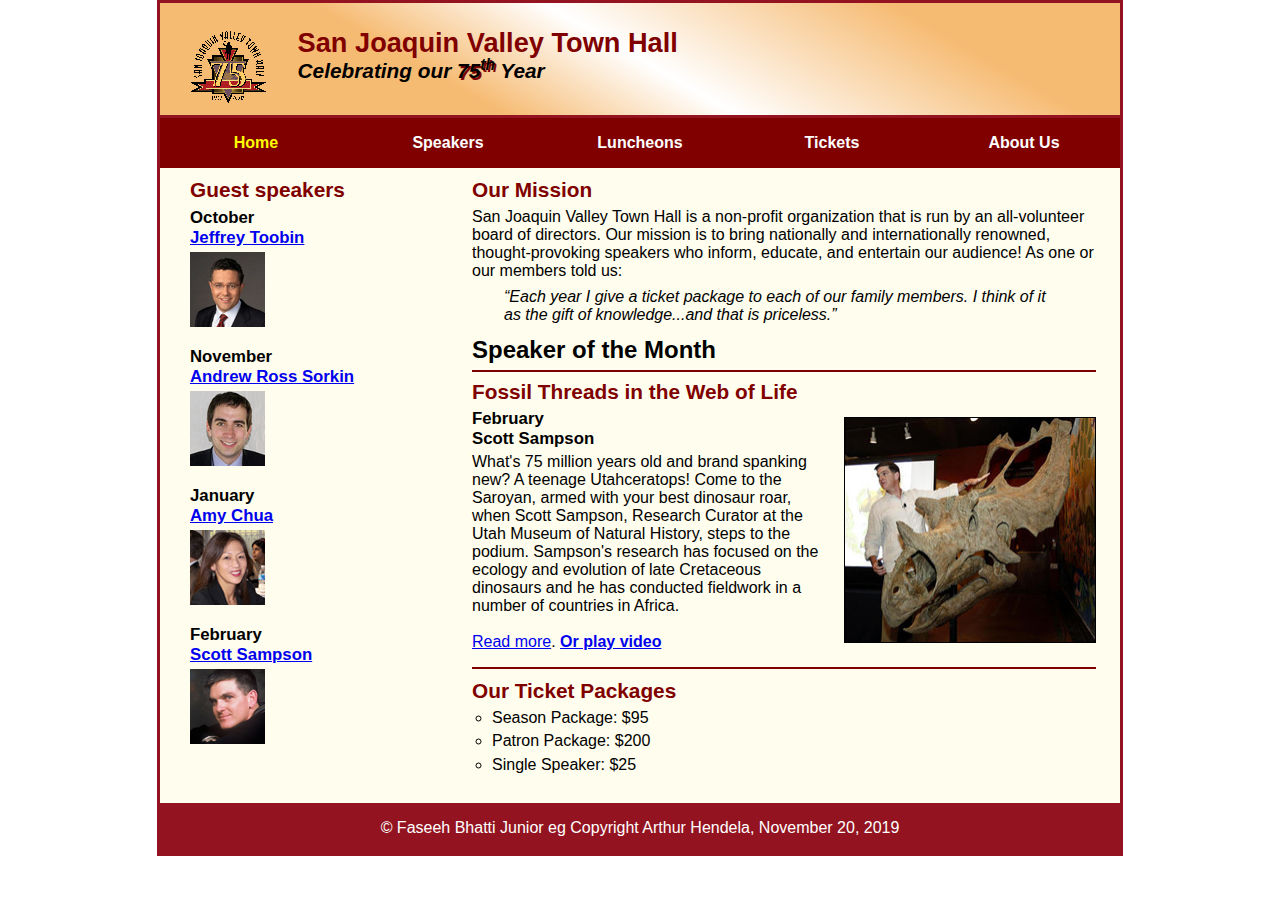
<file: index.html>
<!DOCTYPE html>
<html lang="en">


<head>
	<meta name="viewport" content="width=device-width, initial-scalet=1">
	<meta charset="utf-8">
	<title>San Joaquin Valley Town Hall</title>
	<link rel="shortcut icon" href="images/favicon.ico">
	<link rel="stylesheet" href="styles/normalize.css">
	<link rel="stylesheet" href="styles/main.css">
	<link rel="stylesheet" href="styles/slicknav.css">
	<script src="https://code.jquery.com/jquery-3.2.1.min.js"></script>
	<script src="js/jquery.slicknav.min.js"></script>
	<script type="text/javascript">
		$(document).ready(function(){
			$('#nav_menu').slicknav({prependTo:"#mobile_menu"});
		});
	</script>
</head>

<body>
	<header>
		<img src="images/town_hall_logo.gif" alt="Town Hall logo" height="80">
		<h2>San Joaquin Valley Town Hall</h2>
		<h3>Celebrating our <span class="shadow"><em class="shadow">75</em><sup>th</sup></span> Year</h3>
	</header>
	<nav id="mobile_menu"></nav>
	<nav id="nav_menu">
	<ul>
		<li><a class="current" href="index.html">Home</a></li>
		<li><a href="speakers.html">Speakers</a></li>
		<li><a href="luncheons.html">Luncheons</a></li>
		<li><a href="tickets.html">Tickets</a></li>
		<li><a href="aboutus.html">About Us</a>
			<ul>
				<li><a href="#">Our History</a></li>
				<li><a href="#">Board of Directors</a></li>
				<li><a href="#">Past Speakers</a></li>
				<li><a href="#">Contact Information</a></li>
			</ul>
		</li>
	</ul>
	</nav>
	<main>
		<section>
		<h2>Our Mission</h2>
		<p>San Joaquin Valley Town Hall is a non-profit organization that is run by an
			all-volunteer board of directors. Our mission is to bring nationally and
			internationally renowned, thought-provoking speakers who inform, educate,
			and entertain our audience! As one or our members told us:</p>
		<blockquote><em>&ldquo;Each year I give a ticket package to each of our family members.
			I think of it as the gift of knowledge...and that is priceless.&rdquo;</em></blockquote>
		<h1>Speaker of the Month</h1>
			<article>
			<h2>Fossil Threads in the Web of Life</h2>
				<img src="images/sampson_dinosaur.jpg" alt="Sampson Dinosaur">

			<h3>February<br>
				Scott Sampson</h3>

			<p>What's 75 million years old and brand spanking new? A teenage Utahceratops!
				Come to the Saroyan, armed with your best dinosaur roar, when Scott Sampson,
				Research Curator at the Utah Museum of Natural History, steps to the podium.
				Sampson's research has focused on the ecology and evolution of late Cretaceous
				dinosaurs and he has conducted fieldwork in a number of countries in Africa. <br><br>

				<a href="speakers/sampson.html">Read more</a>. <b><a href="media/sampson.swf" target="_blank">Or play video</a></b></p>
			</article>

			<h2>Our Ticket Packages</h2>
		<ul>
			<li>Season Package: $95</li>
			<li>Patron Package: $200</li>
			<li>Single Speaker: $25</li>
		</ul>
		</section>
		<aside>
		<h2>Guest speakers</h2>
		<div id="speakers">
		<h3>October<br><a href="speakers/toobin.html">Jeffrey Toobin</a></h3>
		<img src="images/toobin75.jpg" alt="Jeffrey Toobin photo">
		<h3>November<br><a href="speakers/sorkin.html">Andrew Ross Sorkin</a></h3>
		<img src="images/sorkin75.jpg" alt="Andrew Ross Sorkin photo">
		<h3>January<br><a href="speakers/chua.html">Amy Chua</a></h3>
		<img src="images/chua75.jpg" alt="Amy Chua photo">
		<h3>February<br><a href="speakers/sampson.html">Scott Sampson</a></h3>
		<img src="images/sampson75.jpg" alt="Scott Sampson photo">
		</div>
		</aside>
	</main>

</body>

<footer>
    <p>&copy; Faseeh Bhatti Junior eg Copyright Arthur Hendela, November 20, 2019</p>
</footer>
</html>
</file>
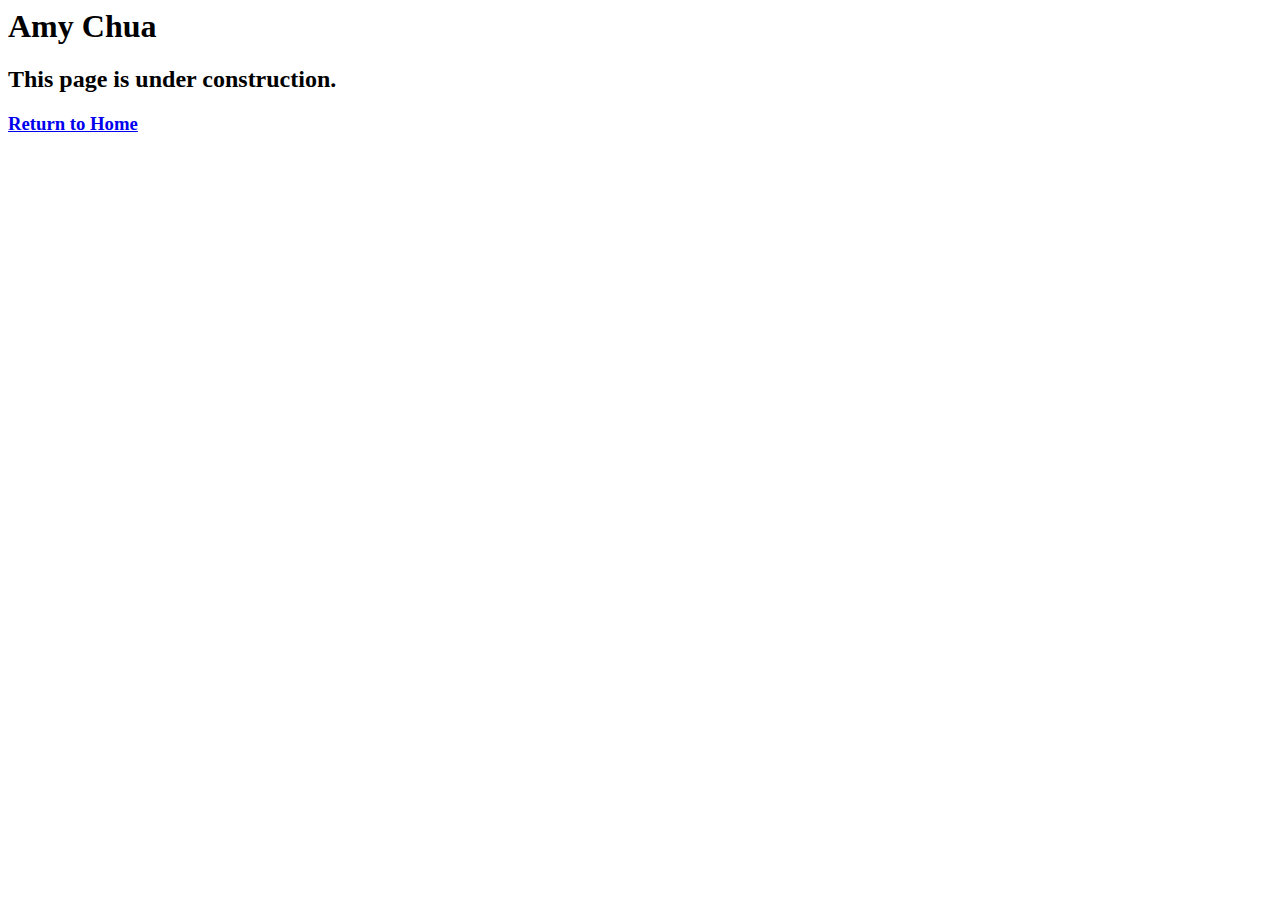
<file: speakers/chua.html>
<html lang="en">

<head>
	<meta charset="utf-8">
	<title>San Joaquin Valley Town Hall</title>
	<link rel="shortcut icon" href="images/favicon.ico">
</head>

<body>
	<h1>Amy Chua</h1>
	<h2>This page is under construction.</h2>
	<h3><a href="https://faseehbhatti.github.io/A08/index">Return to Home</a></h3>
</body>

</html>
</file>
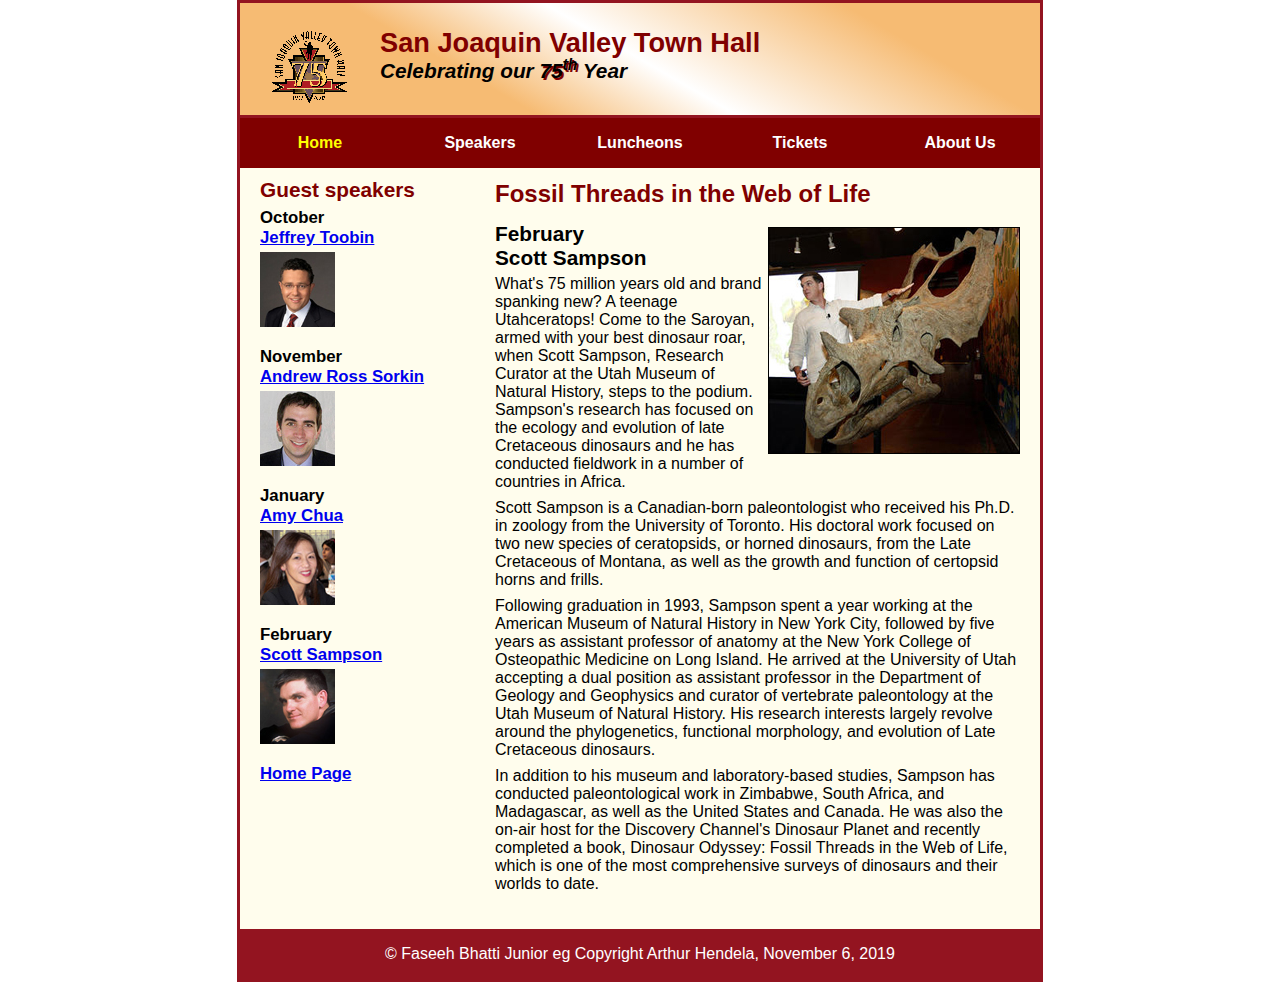
<file: speakers/sampson.html>
<!DOCTYPE html>
<html lang="en">

<head>
	<meta charset="utf-8">
	<title>San Joaquin Valley Town Hall</title>
	<link rel="shortcut icon" href="../images/favicon.ico">
	<link rel="stylesheet" href="../styles/normalize.css">
	<link rel="stylesheet" href="../styles/sampson.css">
</head>

<body>
	<header>
		<img src="../images/town_hall_logo.gif" alt="Town Hall logo" height="80">
		<h2>San Joaquin Valley Town Hall</h2>
		<h3>Celebrating our <span class="shadow"><em class="shadow">75</em><sup>th</sup></span> Year</h3>
	</header>
	<nav id="nav_menu">
		<ul>
			<li><a class="current" href="../index.html">Home</a></li>
			<li><a href="speakers.html">Speakers</a></li>
			<li><a href="luncheons.html">Luncheons</a></li>
			<li><a href="tickets.html">Tickets</a></li>
			<li><a href="aboutus.html">About Us</a>
				<ul>
					<li><a href="#">Our History</a></li>
					<li><a href="#">Board of Directors</a></li>
					<li><a href="#">Past Speakers</a></li>
					<li><a href="#">Contact Information</a></li>
				</ul>
			</li>
		</ul>
	</nav>
	<main>
		<section>
			<h1>Fossil Threads in the Web of Life</h1>
			<article>
			<img src="../images/sampson_dinosaur.jpg" alt="Sampson Dinosaur">

			<h2>February<br>
				Scott Sampson</h2>

			<p>What's 75 million years old and brand spanking new? A teenage Utahceratops! Come to the
			Saroyan, armed with your best dinosaur roar, when Scott Sampson, Research Curator at the
			Utah Museum of Natural History, steps to the podium. Sampson's research has focused on the
			ecology and evolution of late Cretaceous dinosaurs and he has conducted fieldwork in a number
				of countries in Africa.</p>

			<p>Scott Sampson is a Canadian-born paleontologist who received his Ph.D. in zoology from the
			University of Toronto. His doctoral work focused on two new species of ceratopsids, or horned
			dinosaurs, from the Late Cretaceous of Montana, as well as the growth and function of certopsid
				horns and frills.</p>

			<p>Following graduation in 1993, Sampson spent a year working at the American Museum of Natural
			History in New York City, followed by five years as assistant professor of anatomy at the New
			York College of Osteopathic Medicine on Long Island. He arrived at the University of Utah
			accepting a dual position as assistant professor in the Department of Geology and Geophysics
			and curator of vertebrate paleontology at the Utah Museum of Natural History. His research
			interests largely revolve around the phylogenetics, functional morphology, and evolution of
				Late Cretaceous dinosaurs.</p>

			<p>In addition to his museum and laboratory-based studies, Sampson has conducted paleontological
			work in Zimbabwe, South Africa, and Madagascar, as well as the United States and Canada. He was
			also the on-air host for the Discovery Channel's Dinosaur Planet and recently completed a book,
			Dinosaur Odyssey: Fossil Threads in the Web of Life, which is one of the most
				comprehensive surveys of dinosaurs and their worlds to date.</p>
			</article>

		</section>
		<aside>
		<h2>Guest speakers</h2>
		<h3>October<br><a href="../speakers/toobin.html">Jeffrey Toobin</a></h3>
		<img src="../images/toobin75.jpg" alt="Jeffrey Toobin photo">
		<h3>November<br><a href="../speakers/sorkin.html">Andrew Ross Sorkin</a></h3>
		<img src="../images/sorkin75.jpg" alt="Andrew Ross Sorkin photo">
		<h3>January<br><a href="../speakers/chua.html">Amy Chua</a></h3>
		<img src="../images/chua75.jpg" alt="Amy Chua photo">
		<h3>February<br><a href="../speakers/sampson.html">Scott Sampson</a></h3>
		<img src="../images/sampson75.jpg" alt="Scott Sampson photo">
		<h3><a href="../index.html">Home Page</a></h3>

		</aside>
	</main>

</body>

<footer>
    <p>&copy; Faseeh Bhatti Junior eg Copyright Arthur Hendela, November 6, 2019</p>
</footer>
</html>
</file>
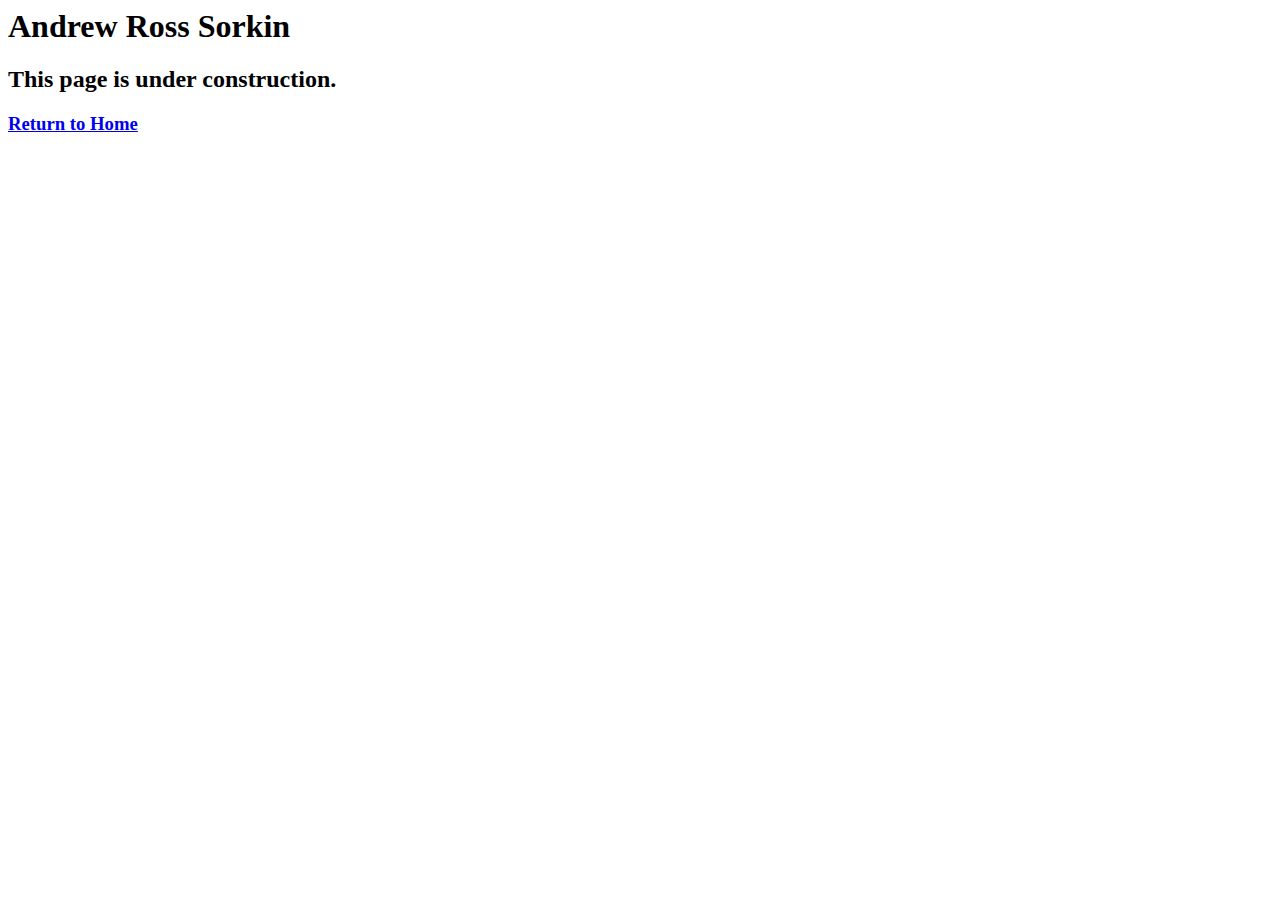
<file: speakers/sorkin.html>
<html lang="en">

<head>
	<meta charset="utf-8">
	<title>San Joaquin Valley Town Hall</title>
	<link rel="shortcut icon" href="images/favicon.ico">
</head>

<body>
	<h1>Andrew Ross Sorkin</h1>
	<h2>This page is under construction.</h2>
	<h3><a href="https://faseehbhatti.github.io/A08/index">Return to Home</a></h3>
</body>

</html>
</file>
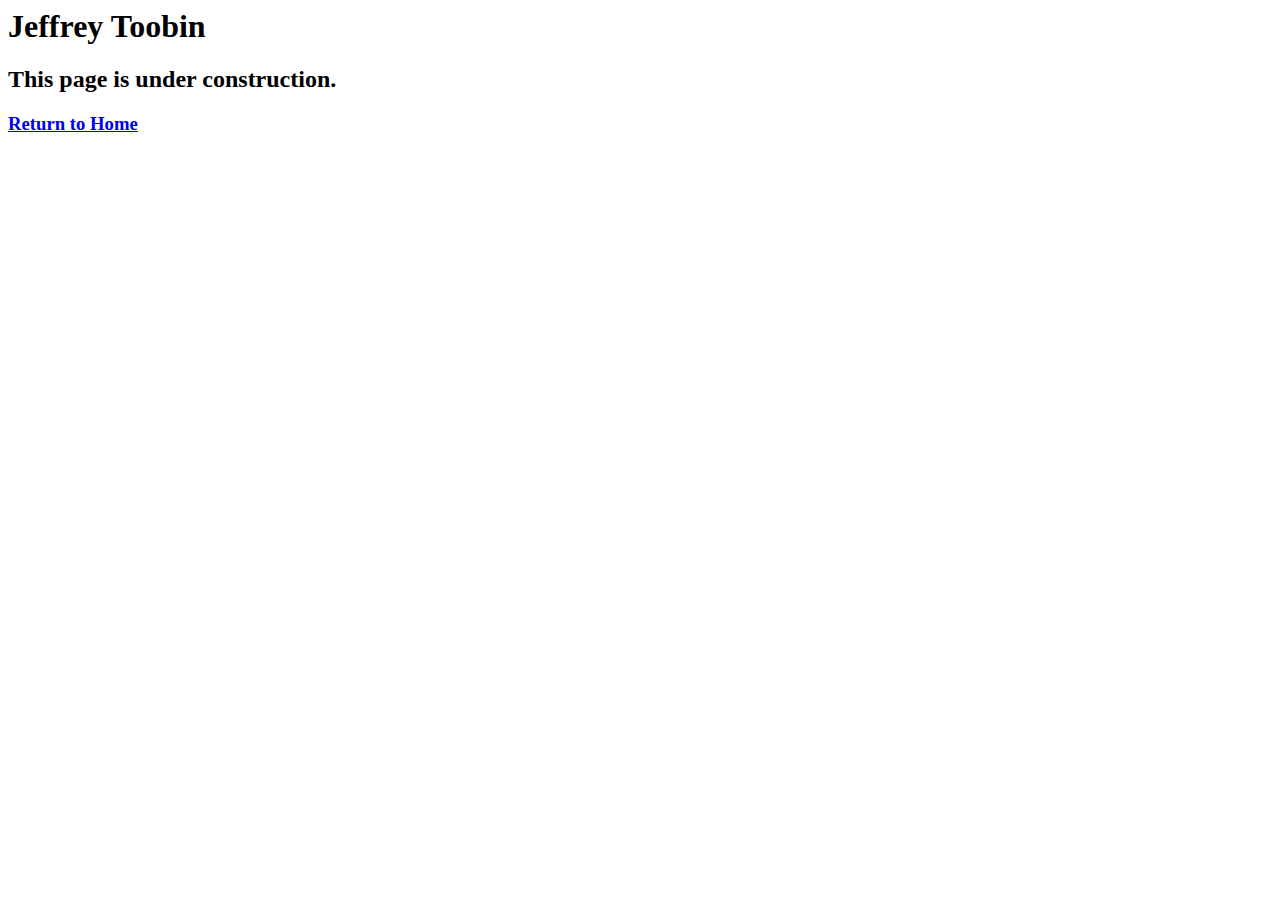
<file: speakers/toobin.html>
<html lang="en">

<head>
	<meta charset="utf-8">
	<title>San Joaquin Valley Town Hall</title>
	<link rel="shortcut icon" href="images/favicon.ico">
</head>

<body>
	<h1>Jeffrey Toobin</h1>
	<h2>This page is under construction.</h2>
	<h3><a href="https://faseehbhatti.github.io/A08/index">Return to Home</a></h3>
</body>

</html>
</file>
<file: styles/main.css>
/* the styles for the elements */
* {
	margin: 0;
	padding: 0;

}
html {background-color: white}


body {
	font-family: Arial, Helvetica, sans-serif;
    font-size: 100%;
	width: 99%;
	max-width: 960px;
	margin-right: auto;
	margin-left: auto;
	margin-top: 0;
	margin-bottom: 0;
	border: solid #931420;
	background-color: #fffded;

}

/* the styles for the header */
header {border-bottom: solid #931420;
		padding-top: 1.5em;
		padding-bottom: 2em;
		background: linear-gradient(30deg, #f6bb73 0%, #f6bb73 30%, white 50%, #f6bb73 80%, #f6bb73 100%) }
header img {
	float: left;
	padding-left: 3%;
	padding-right: 3%;
	}
header .shadow {text-shadow: 2px 2px #800000}

header h2{font-size: 170%;
	color: #800000;
	}

header h3{font-size: 130%;
	font-style: italic;

	}

#nav_menu ul {
	list-style-type: none;
	margin: 0;
	padding: 0;
	position: relative;
}
#nav_menu ul li {
	float: left;
	width: 20%;
}
#nav_menu ul li a {
	display: block;
	text-align: center;
	padding: 1em 0;
	text-decoration: none;
	background-color: #800000;
	color: white;
	font-weight: bold;
}
#nav_menu a.current {
	color: yellow;
}
#nav_menu ul ul {
	width: 100%;
	display: none;
	position: absolute;
	top: 100%;
}
#nav_menu ul ul li {
	float: none;
}
#nav_menu ul li:hover > ul {
	display: block;
}
#nav_menu > ul::after {
	content: "";
	clear: both;
	display: block;
}

main {
	clear: left;
}
/* section rules -faseeh*/
section {
	width: 65%;
	float: right;
	padding: 0 2.5% 20px 2.5%;
}

section h1 {
	font-size: 150%;
	padding: .5em 0 .25em 0;
	margin: 0;
}
section h2 {
	color: #800000;
	font-size: 130%;
	padding: .5em 0 .25em 0;
}
section p {
	padding-bottom: .5em;
}
section blockquote {
	padding: 0 2em;
	font-style: italic;
}
section ul {
	padding: 0 0 .25em 1.25em;
	list-style-type: circle;
}
section li {
	padding-bottom: .35em;
}

/* article */
article {
	padding: .5em 0;
	border-top: 2px solid #800000;
	border-bottom: 2px solid #800000;
}
article h2 {
	padding-top: 0;
}
article h3 {
	font-size: 105%;
	padding-bottom: .25em;
}
article img {
	float: right;
	max-width: 40%;
	min-width: 150px;
	margin: .5em 0 1em 1em;
	border: 1px solid black;
}

/* the styles for the aside */
aside {
	width: 26.875%;
	float: right;
	padding: 0 0 20px 2.5%;
}
aside h2 {
	color: #800000;
	font-size: 130%;
	padding: .5em 0 .25em 0;
}

aside h3 {
	font-size: 105%;
	padding-bottom: .25em;
}
aside img {
	padding-bottom: 1em;
}

/* the styles for the footer */
footer{
	clear: right;
	background-color: #931420;
	margin-bottom: 0
}

footer p{text-align: center;
color: white;
background-color: #931420;
padding-top: 1em;
padding-bottom: 1em;}

#mobile_menu {
	display: none;
}

@media only screen and (max-width: 959px) {
	section h1 { font-size: 135%; }
	section h2, aside h2 { font-size: 120%; }
}

@media only screen and (max-width: 767px) {
	header img { float: none; }
	header { text-align: center; }
	section {
		float: none;
		width: 95%;
	}
	aside {
		float: none;
		padding-right: 2.5%;
		width: 95%;
	}
	article img { max-width: 30%; }
	#speakers {
		-moz-column-count: 2;
		-webkit-column-count: 2;
		column-count: 2;
	}
	#nav_menu {
		display: none;
	}
	#mobile_menu {
		display: block;
	}
	.slicknav_menu {
		background-color: #800000 !important;
	}
}

@media only screen and (max-width: 479px) {
	body { font-size: 90%; }
}
</file>
<file: styles/sampson.css>
/* the styles for the elements */
* {
	margin: 0;
	padding: 0;

}
html {background-color: white}


body {
	font-family: Arial, Helvetica, sans-serif;
    font-size: 100%;
	width: 800px;
	margin-right: auto;
	margin-left: auto;
	margin-top: 0;
	margin-bottom: 0;
	border: solid #931420;
	background-color: #fffded;

}

/* the styles for the header */
header {border-bottom: solid #931420;
		padding-top: 1.5em;
		padding-bottom: 2em;
		background: linear-gradient(30deg, #f6bb73 0%, #f6bb73 30%, white 50%, #f6bb73 80%, #f6bb73 100%) }
header img {
	float: left;
	padding-left: 30px;
	padding-right: 30px;
	}
header .shadow {text-shadow: 2px 2px #800000}

header h2{font-size: 170%;
	color: #800000;
	}

header h3{font-size: 130%;
	font-style: italic;

	}


/* the styles for the section */
#nav_menu ul {
	margin: 0;
	padding: 0;
	list-style: none;
	position: relative;
}

#nav_menu ul li{
	float: left;
}

#nav_menu ul li a{
	display: block;
	width: 160px;
	text-align: center;
	padding: 1em 0;
	text-decoration:none ;
	background-color: #800000;
	color: white;
	font-weight: bold;
	float: left;
}

#nav_menu ul ul{
	display: none;
	position: absolute;
	top: 50px;
}

#nav_menu ul ul li {
	float: none;
}

#nav_menu ul .current{
	color: yellow;
}

#nav_menu ul li:hover > ul{
	display: block;
}

#nav_menu > ul ::after {
	content: "";
	clear: both;
	display: block;
}


main {
	clear: left;
}

main section {
	width: 525px;
	float: right;
	padding-right: 20px;
	padding-left: 20px;
	padding-bottom: 20px;
}

main section h1{
color: #800000;
}

main aside {
	width: 215px;
	float: right;
	padding-bottom: 20px;
	padding-left: 20px;
}

main article{
	padding-top: .5em;
	padding-bottom: .5em;
	color: black;
}

main article img{
	float: right;
	margin-bottom: 5px;
	margin-top: 5px;
	margin-left: 5px;
	border: solid black 1px;
	padding-bottom: 0
}
main article h2{
	padding-top: 0;
	color: black;
}
main article h3{
	font-size: 105%;
	padding-bottom: .25em;
	color: black;
}
main article p{
	color:black;
}

main h1{
	font-size: 150%;
	padding-top: .5em;
	padding-bottom: .25em;
	margin-top: 0;
	margin-bottom: 0;

}

main h2{font-size: 130%;
		color:#800000;
		padding-bottom: .25em;
		padding-top: .5em;}
main h3{font-size: 105%;
		padding-bottom: .25em;
		}
main h3 a:hover {font-style: italic}
main img{padding-bottom: 1em}
main p{padding-bottom: .5em}
main blockquote {
	padding-right: 2em;
 	padding-left: 2em;}
main ul{padding-bottom: .25em;
 		padding-left: 1.25em;}
main li{padding-bottom: .35em;}

/* the styles for the footer */
footer{
	clear: right;
	background-color: #931420;
	margin-bottom: 0
}

footer p{text-align: center;
color: white;
background-color: #931420;
padding-top: 1em;
padding-bottom: 1em;}
</file>
